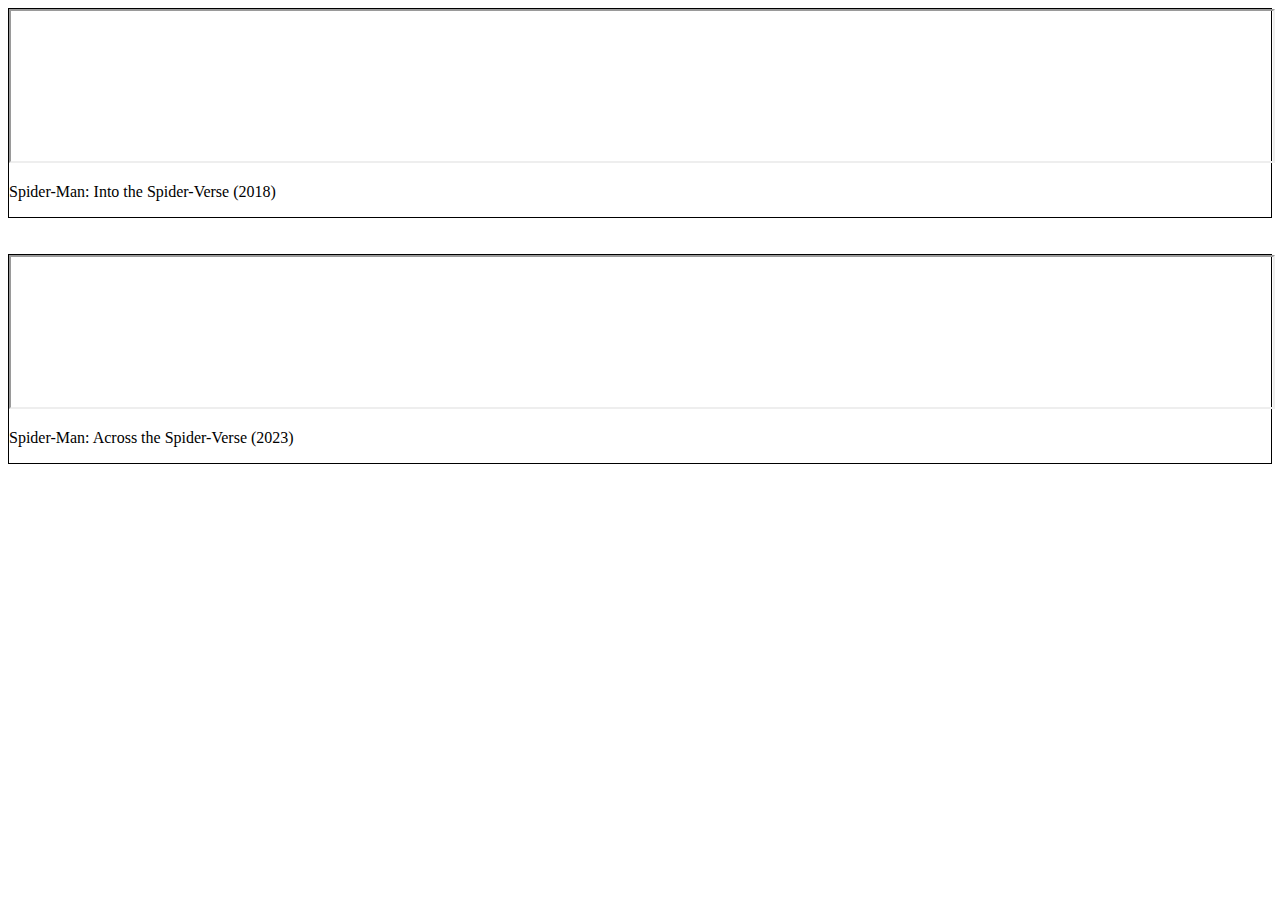
<file: MovieOnline/index.html>
<!DOCTYPE html>
<html lang="en">
<head>
    <meta charset="UTF-8">
    <meta name="viewport" content="width=device-width, initial-scale=1.0">
    <title>Video Player</title>
    
</head>
<body>
<div id="video-container" style="border: thin solid black">
    <iframe id="video-player" src="https://vidsrc.to/embed/movie/324857" frameborder="2" allowfullscreen style="width: 100%"></iframe>
    <p>Spider-Man: Into the Spider-Verse (2018)</p>
</div>
<br><br>
<div id="video-container" style="border: thin solid black">
    <iframe id="video-player" src="https://vidsrc.to/embed/movie/569094" frameborder="2" allowfullscreen style="width: 100%"></iframe>
    <p>Spider-Man: Across the Spider-Verse (2023)</p>
</div>
    
</body>
</html>
</file>
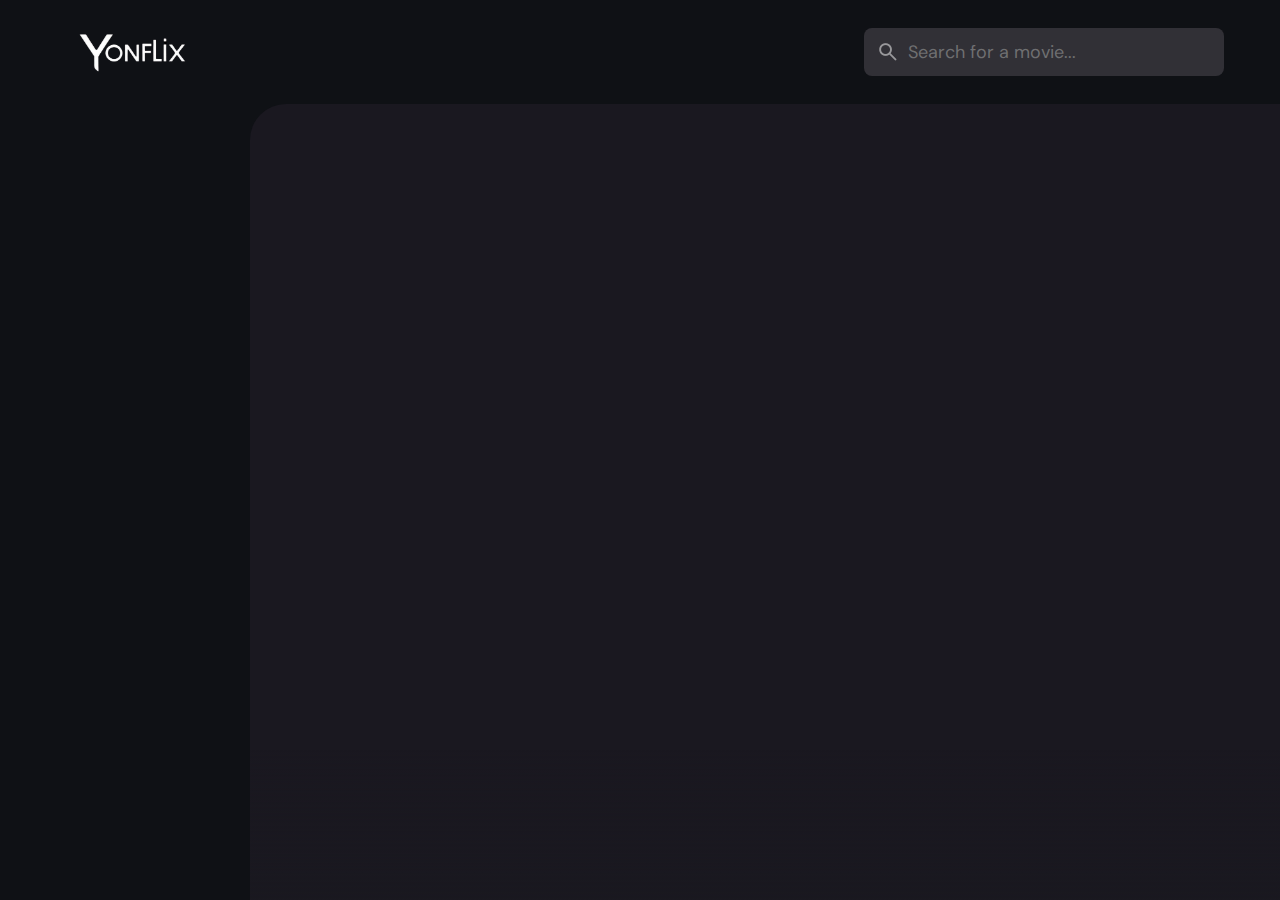
<file: Yonflix/index.html>
<!DOCTYPE html>
<html lang="en">
<head>
    <meta charset="UTF-8">
    <meta name="viewport" content="width=device-width, initial-scale=1.0">
    <title>Yonflix</title>
    <meta name="title" content="Yonflix">
    <meta name="description" content="Yonflix is a movie app made by yonibh">

    <link rel="shortcut icon" href="./favicon.svg" type="image/svg+xml">

    <link rel="preconnect" href="https://fonts.googleapis.com">
    <link rel="preconnect" href="https://fonts.gstatic.com" crossorigin>
    <link href="https://fonts.googleapis.com/css2?family=DM+Sans:wght@400;700&display=swap" rel="stylesheet">

    <link rel="stylesheet" href="./assets/css/style.css">

    <script src="./assets/js/global.js" defer></script>
    <script src="./assets/js/index.js" type="module"></script>


</head>
<body>

    <header class="header">
        <a href="./index.html" class="logo">
            <img src="./assets/images/logo.png" width="140" height="32" alt="Yonflix home">
        </a>

        <div class="search-box" search-box>
            <div class="search-wrapper" search-wrapper>
            
                <input type="text" name="search" aria-lebel="search movies" placeholder="Search for a movie..." class="search-field" autocomplete="off" search-field>
                <img src="./assets/images/search.png" width="24" height="24" alt="search" class="leading-icon">
            
            </div>

            <button class="search-btn" search-toggler>
                <img src="./assets/images/close.png" width="24" height="24" alt="close search box">
            </button>

        </div>

        <button class="search-btn" search-toggler menu-close>
            <img src="./assets/images/search.png" width="24" height="24" alt="open search box">
        </button>

        <button class="menu-btn" menu-btn menu-toggler>
            <img src="./assets/images/menu.png" width="24" height="24" alt="open menu" class="menu">
            <img src="./assets/images/menu-close.png" width="24" height="24" alt="close menu" class="close">

        </button>
    </header>

    <main>
        <nav class="sidebar" sidebar></nav>

        <div class="overlay" overlay menu-toggler></div>


        <article class="container" page-content></article>

    </main>

    



    
</body>
</html>
</file>
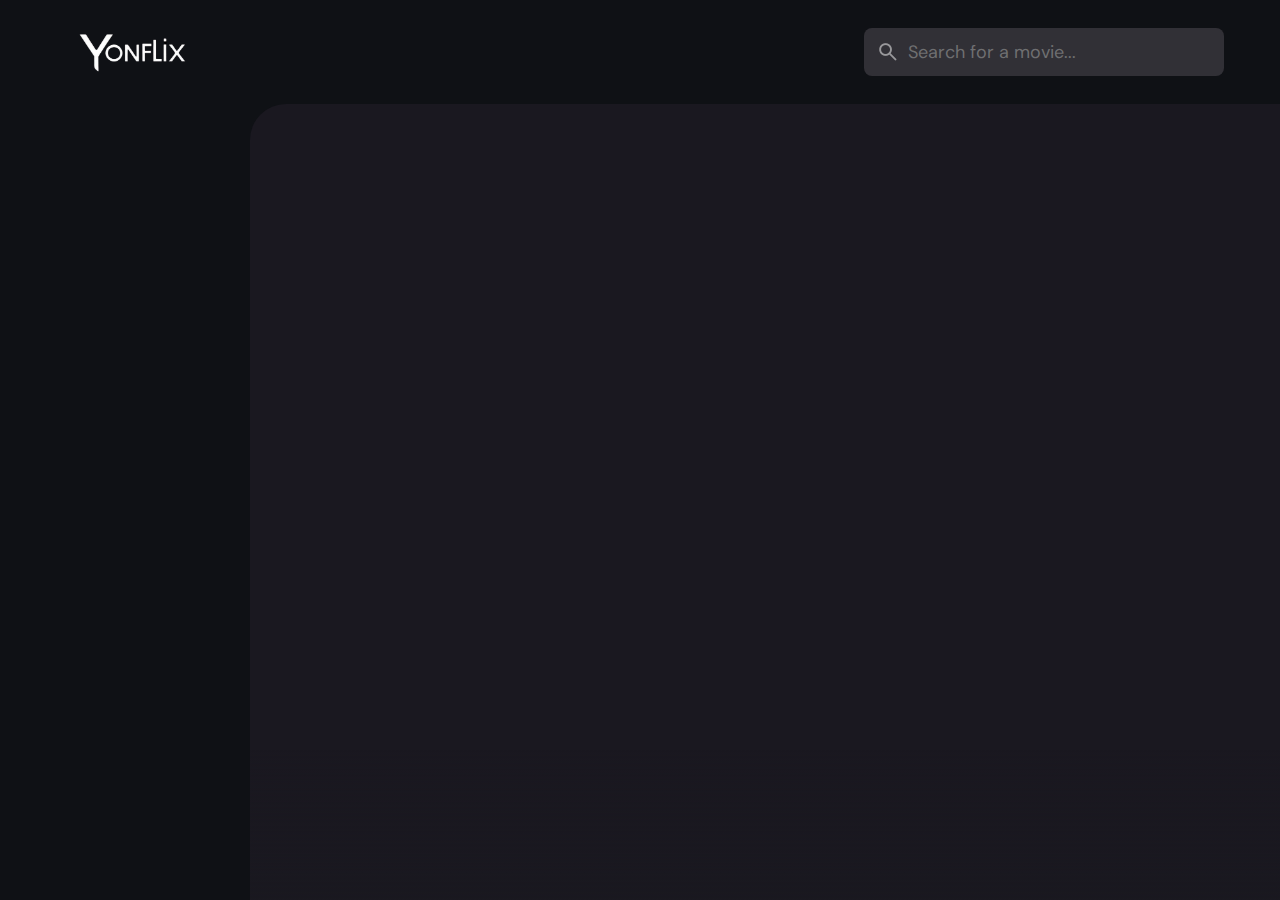
<file: Yonflix/detail.html>
<!DOCTYPE html>
<html lang="en">
<head>
    <meta charset="UTF-8">
    <meta name="viewport" content="width=device-width, initial-scale=1.0">

    <meta name="description" content="Yonflix is a movie app made by yonibh">

    <link rel="shortcut icon" href="./favicon.svg" type="image/svg+xml">

    <link rel="preconnect" href="https://fonts.googleapis.com">
    <link rel="preconnect" href="https://fonts.gstatic.com" crossorigin>
    <link href="https://fonts.googleapis.com/css2?family=DM+Sans:wght@400;700&display=swap" rel="stylesheet">

    <link rel="stylesheet" href="./assets/css/style.css">

    <script src="./assets/js/global.js" defer></script>
    <script src="./assets/js/detail.js" type="module"></script>


</head>
<body>

    <header class="header">
        <a href="./index.html" class="logo">
            <img src="./assets/images/logo.png" width="140" height="32" alt="Yonflix home">
        </a>

        <div class="search-box" search-box>
            <div class="search-wrapper" search-wrapper>
            
                <input type="text" name="search" aria-lebel="search movies" placeholder="Search for a movie..." class="search-field" autocomplete="off" search-field>
                <img src="./assets/images/search.png" width="24" height="24" alt="search" class="leading-icon">
            
            </div>

            <button class="search-btn" search-toggler>
                <img src="./assets/images/close.png" width="24" height="24" alt="close search box">
            </button>

        </div>

        <button class="search-btn" search-toggler menu-close>
            <img src="./assets/images/search.png" width="24" height="24" alt="open search box">
        </button>

        <button class="menu-btn" menu-btn menu-toggler>
            <img src="./assets/images/menu.png" width="24" height="24" alt="open menu" class="menu">
            <img src="./assets/images/menu-close.png" width="24" height="24" alt="close menu" class="close">

        </button>
    </header>

    <main>

        <nav class="sidebar" sidebar></nav>

        <div class="overlay" overlay menu-toggler></div>


        <article class="container" page-content></article>

    </main>

    


    
</body>
</html>
</file>
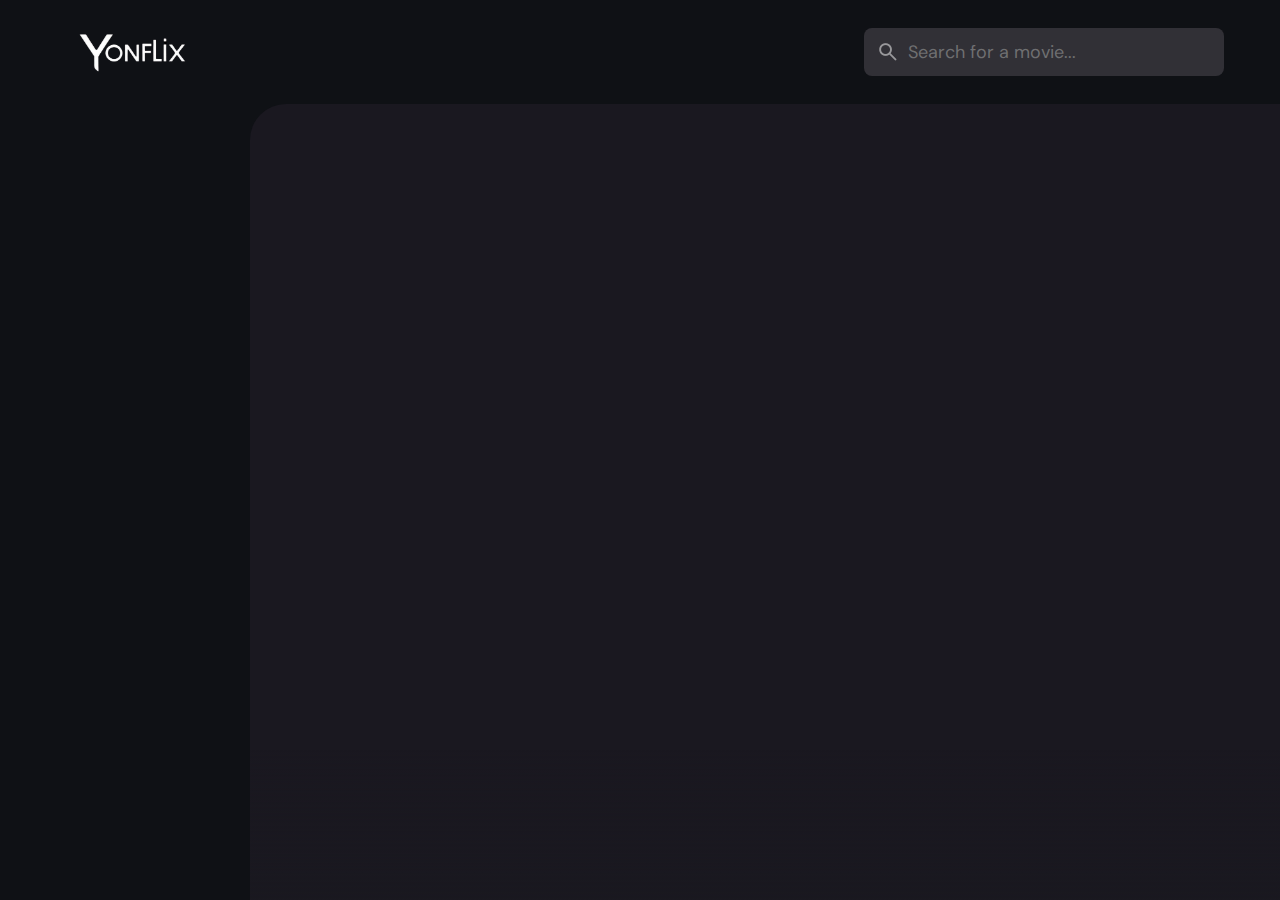
<file: Yonflix/movie-list.html>
<!DOCTYPE html>
<html lang="en">
<head>
    <meta charset="UTF-8">
    <meta name="viewport" content="width=device-width, initial-scale=1.0">

    <meta name="description" content="Yonflix is a movie app made by yonibh">

    <link rel="shortcut icon" href="./favicon.svg" type="image/svg+xml">

    <link rel="preconnect" href="https://fonts.googleapis.com">
    <link rel="preconnect" href="https://fonts.gstatic.com" crossorigin>
    <link href="https://fonts.googleapis.com/css2?family=DM+Sans:wght@400;700&display=swap" rel="stylesheet">

    <link rel="stylesheet" href="./assets/css/style.css">

    <script src="./assets/js/global.js" defer></script>
    <script src="./assets/js/movie-list.js" type="module"></script>


</head>
<body>

    <header class="header">
        <a href="./index.html" class="logo">
            <img src="./assets/images/logo.png" width="140" height="32" alt="Yonflix home">
        </a>

        <div class="search-box" search-box>
            <div class="search-wrapper" search-wrapper>
            
                <input type="text" name="search" aria-lebel="search movies" placeholder="Search for a movie..." class="search-field" autocomplete="off" search-field>
                <img src="./assets/images/search.png" width="24" height="24" alt="search" class="leading-icon">
            
            </div>

            <button class="search-btn" search-toggler>
                <img src="./assets/images/close.png" width="24" height="24" alt="close search box">
            </button>

        </div>

        <button class="search-btn" search-toggler menu-close>
            <img src="./assets/images/search.png" width="24" height="24" alt="open search box">
        </button>

        <button class="menu-btn" menu-btn menu-toggler>
            <img src="./assets/images/menu.png" width="24" height="24" alt="open menu" class="menu">
            <img src="./assets/images/menu-close.png" width="24" height="24" alt="close menu" class="close">

        </button>
    </header>

    <main>
        <nav class="sidebar" sidebar></nav>

        <div class="overlay" overlay menu-toggler></div>


        <article class="container" page-content></article>
    </main>
    
</body>
</html>
</file>
<file: Yonflix/assets/css/style.css>
/*-----------------------------------*\
  #style.css
\*-----------------------------------*/



/*-----------------------------------*\
  #CUSTOM PROPERTY
\*-----------------------------------*/

:root {

  /* background colors*/

  --background: hsla(220, 17%, 7%, 1);
  --banner-background: hsla(250, 6%, 20%, 1);
  --white-alpha-20: hsla(0, 0%, 100%, 0.2);
  --on-background: hsla(220, 100%, 95%, 1);
  --on-surface: hsla(250, 100%, 95%, 1);
  --on-surface-variant: hsla(250, 1%, 44%, 1);
  --primary: hsla(349, 100%, 43%, 1);
  --primary-variant: hsla(349, 69%, 51%, 1);
  --rating-color: hsla(44, 100%, 49%, 1);
  --surface: hsla(250, 13%, 11%, 1);
  --text-color: hsla(250, 2%, 59%, 1);
  --white: hsla(0, 0%, 100%, 1);

  /*gradient colors*/

  --banner-overlay: 90deg, hsl(220, 17%, 7%) 0%, hsla(220, 17%, 7%, 0.5) 100%;
  --bottom-overlay: 180deg, hsla(250, 13%, 11%, 0), hsla(250, 13%, 11%, 1);

  /* Typography */

  --ff-dm-sans: 'DM Sans', sans-serif;

  --fs-heading: 4rem;
  --fs-title-lg: 2.6rem;
  --fs-title: 2rem;
  --fs-body: 1.8rem;
  --fs-button: 1.5rem;
  --fs-label: 1.4rem;

  --weight-bold: 700;

  /* Shadow */

  --shadow-1: 0 1px 4px hsla(0, 0%, 0%, 0.75);
  --shadow-2: 0 2px 4px hsla(350, 100%, 43%, 0.3);

  /* Border Radius */

  --radius-4: 4px;
  --radius-8: 8px;
  --radius-16: 16px;
  --radius-24: 24px;
  --radius-36: 36px;

  /* Transition */

  --transition-short: 250ms ease;
  --transition-long: 500ms ease;

}



/*-----------------------------------*\
  #RESET
\*-----------------------------------*/

*, *::before, *::after {
  margin: 0;
  padding: 0;
  box-sizing: border-box;
}

li {
  list-style: none;
}

a, img, span, iframe, button {
  display: block;
}

a {
  color: inherit;
  text-decoration: none;
}

img {
  height: auto;
}

input, button {
  background: none;
  border: none;
  font: inherit;
  color: inherit;
}

input {
  width: 100%;
}

button {
  text-align: left;
  cursor: pointer;
}

html {
  font-family: var(--ff-dm-sans);
  font-size: 10px;
  scroll-behavior: smooth;
}

body {
  background-color: var(--background);
  color: var(--on-background);
  font-size: var(--fs-body);
  line-height: 1.5;
}

:focus-visible {
  outline-color: var(--primary-variant);
}

::-webkit-scrollbar {
  width: 8px;
  height: 8px;
}

::-webkit-scrollbar-thumb {
  background-color: var(--banner-background);
  border-radius: var(--radius-8);
}




/*-----------------------------------*\
  #REUSED STYLE
\*-----------------------------------*/


.search-wrapper::before, .load-more::before {
  content: "";
  width: 20px;
  height: 20px;
  border: 3px solid var(--white);
  border-radius: var(--radius-24);
  border-inline-end-color: transparent;
  animation: loading 500ms linear infinite;
  display: none;
}

.search-wrapper::before {
  position: absolute;
  gap: 14px;
  right: 12px;
}

.search-wrapper.searching::before {
  display: block;
  margin-top: 14px;
}

.load-more {
  background-color: var(--primary-variant);
  margin-inline: auto;
  margin-block: 36px 60px;
}

.load-more:is(:hover, :focus-visible) {
  --primary-variant: hsla(350, 67%,39%, 1);
}

.load-more.loading::before {
  display: block;
}

@keyframes loading {
  0% { transform: rotate(0);}
  100% { transform: rotate(1turn);}
}

.heading, .title-large, .title {
  font-weight: var(--weight-bold);
  letter-spacing: .5px;
}

.title {
  font-size: var(--fs-title);
}

.heading {
  color: var(--white);
  font-size: var(--fs-heading);
  line-height: 1.2;
}

.title-large {
  font-size: var(--fs-title-lg);
}

.img-cover {
  width: 100%;
  height: 100%;
  object-fit: cover;
}

.meta-list {
  display: flex;
  flex-wrap: wrap;
  justify-content: flex-start;
  align-items: center;
  gap: 12px;
}

.meta-item {
  display: flex;
  align-items: center;
  gap: 4px;
}

.btn {
  color: var(--white);
  font-size: var(--fs-button);
  font-weight: var(--weight-bold);
  max-width: max-content;
  display: flex;
  align-items: center;
  gap: 12px;
  padding-block: 12px;
  padding-inline: 20px 24px;
  border-radius: var(--radius-8);
  transition: var(--transition-short);
}

.card-badge {
  background-color: var(--banner-background);
  color: var(--white);
  font-size: var(--fs-label);
  font-weight: var(--weight-bold);
  padding-inline: 6px;
  border-radius: var(--radius-4);
}

.poster-box {
  background-image: url('../images/poster-bg-icon.png');
  aspect-ratio: 2 / 3;
}

.poster-box, .video-card {
  background-repeat: no-repeat;
  background-size: 50px;
  background-position: center;
  background-color: var(--banner-background);
  border-radius: var(--radius-16);
  overflow: hidden;
}

.title-wrapper {
  margin-block-end: 24px;
}

.slider-list {
  margin-inline: -20px;
  overflow-x: overlay;
  padding-block-end: 16px;
  margin-block-end: -16px;
}

.slider-list::-webkit-scrollbar-thumb {
  background-color: transparent;
}

.slider-list:is(:hover, :focus-within)::-webkit-scrollbar-thumb {
  background-color: var(--banner-background);
}

.slider-list::-webkit-scrollbar-button {
  width: 20px;
}

.slider-list .slider-inner {
  position: relative;
  display: flex;
  gap: 16px;
}

.slider-list .slider-inner::before, .slider-list .slider-inner::after {
  content: "";
  min-width: 4px;
}

.separator {
  width: 4px;
  height: 4px;
  background-color: var(--white-alpha-20);
  border-radius: var(--radius-8);
}

.video-card {
  background-image: url('../images/video-bg-icon.png');
  aspect-ratio: 16 / 9;
  flex-shrink: 0;
  max-width: 500px;
  width: calc(100% - 40px);
}

.container::after, .search-modal::after {
  content: "";
  position: fixed;
  bottom: 0;
  left: 0;
  width: 100%;
  height: 150px;
  background-image: linear-gradient(var(--bottom-overlay));
  z-index: 1;
  pointer-events: none;
}











/*-----------------------------------*\
  #HEADER
\*-----------------------------------*/

.search-box {
  display: none;
}

.header {
  position: relative;
  padding-block: 24px;
  padding-inline: 16px;
  display: flex;
  justify-content: space-between;
  align-items: center;
  gap: 8px;
}

.header .logo {
  margin-inline-end: auto;
}

.search-btn, .menu-btn {
  padding: 12px;
}

.search-btn {
  background-color: var(--banner-background);
  border-radius: var(--radius-8);
}

.search-btn:is(:hover, :focus-visible) img {
  opacity: 1;
  transition: var(--transition-short);
}

.search-btn img {
  opacity: .5;
}

.menu-btn.active .menu, .menu-btn .close {
  display: none;
}

.menu-btn .menu, .menu-btn.active .close {
  display: block;
}

.search-box {
  position: absolute;
  top: 0;
  left: 0;
  width: 100%;
  height: 100%;
  background-color: var(--background);
  padding: 24px 16px;
  display: none;
  align-items: center;
  gap: 8px;
  z-index: 1;
}

.search-box.active {
  display: flex;
}

.search-wrapper {
  position: relative;
  flex-grow: 1;
}

.search-field {
  background-color: var(--banner-background);
  height: 48px;
  line-height: 48px;
  padding-inline: 44px 16px;
  outline: none;
  border-radius: var(--radius-8);
  transition: var(--transition-short);
}

.search-field::placeholder {
  color: var(--on-surface-variant);
}

.search-field:hover {
  box-shadow: 0 0 0 2px var(--on-surface-variant);
}

.search-field:focus {
  box-shadow: 0 0 0 2px var(--on-surface);
  padding-inline-start: 16px;
}

.search-wrapper .leading-icon {
  position: absolute;
  top: 50%;
  transform: translateY(-50%);
  left: 12px;
  opacity: .5;
  transition: var(--transition-short);
}

.search-wrapper:focus-within .leading-icon {
  opacity: 0;
}





/*-----------------------------------*\
  #SIDEBAR
\*-----------------------------------*/


.sidebar {
  position: absolute;
  background-color: var(--background);
  top: 96px;
  bottom: 0;
  left: -340px;
  max-width: 340px;
  width: 100%;
  border-block-start: 1px solid var(--banner-background);
  overflow-y: overlay;
  z-index: 4;
  visibility: hidden;
  transition: var(--transition-long);
}

.sidebar.active {
  transform: translateX(340px);
  visibility: visible;
}

.sidebar-inner {
  display: grid;
  gap: 20px;
  padding-block: 36px; 
}

.sidebar::-webkit-scrollbar-thumb {
  background-color: transparent;
}

.sidebar:is(:hover, :focus-within)::-webkit-scrollbar-thumb {
  background-color: var(--banner-background);
}

.sidebar::-webkit-scrollbar-button {
  height: 16px;
}

.sidebar-list, .sidebar-footer {
  padding-inline: 36px;
}

.sidebar-link {
  color: var(--on-surface-variant);
  transition: var(--transition-short);
}

.sidebar-link:is(:hover, :focus-visible) {
  color: var(--on-background);
}

.sidebar-list {
  display: grid;
  gap: 8px;
}

.sidebar-list .title {
  margin-block-end: 8px;
}

.sidebar-footer {
  border-block-start: 1px solid var(--banner-background);
  padding-block-start: 28px;
  margin-block-start: 16px;
}

.copyright {
  color: var(--on-surface-variant);
  margin-block-end: 20px;
}

.copyright a {
  display: inline-block;
}

.overlay {
  position: fixed;
  top: 96px;
  left: 0;
  bottom: 0;
  width: 100%;
  background: var(--background);
  opacity: 0;
  pointer-events: none;
  transition: var(--transition-short);
  z-index: 3;
}

.overlay.active {
  opacity: .5;
  pointer-events: all;
}






/*-----------------------------------*\
  #HOME PAGE
\*-----------------------------------*/

.container {
  position: relative;
  background-color: var(--surface);
  color: var(--on-surface);
  padding: 24px 20px 48px;
  height: calc(100vh - 96px);
  overflow-y: overlay;
  z-index: 1;
}

.banner {
  position: relative;
  height: 700px;
  border-radius: var(--radius-24);
  overflow: hidden;
}

.banner-slider .slider-item {
  position: absolute;
  top: 0;
  left: 120%;
  width: 100%;
  height: 100%;
  background-color: var(--banner-background);
  opacity: 0;
  visibility: hidden;
  transition: opacity var(--transition-long);
}

.banner-slider .slider-item::before {
  content: "";
  position: absolute;
  inset: 0;
  background-image: linear-gradient(var(--banner-overlay));
}

.banner-slider .active {
  left: 0;
  opacity: 1;
  visibility: visible;
}

.banner-content {
  position: absolute;
  left: 24px;
  right: 24px;
  bottom: 206px;
  z-index: 1;
  color: var(--text-color);
}

.banner :is(.heading, .banner-text) {
  display: -webkit-box;
  -webkit-box-orient: vertical;
  overflow: hidden;
}

.banner .heading {
  -webkit-line-clamp: 3;
  margin-block-end: 16px;
}

.banner .genre {
  margin-block: 12px;
}

.banner-text {
  -webkit-line-clamp: 2;
  margin-block-end: 24px;
}

.banner .btn {
  background-color: var(--primary);
}

.banner .btn:is(:hover, :focus-visible) {
  box-shadow: var(--shadow-2);
}

.slider-control {
  position: absolute;
  bottom: 20px;
  left: 20px;
  right: 0;
  border-radius: var(--radius-16) 0 0 var(--radius-16);
  user-select: none;
  padding: 4px 0 4px 4px;
  overflow-x: auto;
}

.slider-control::-webkit-scrollbar {
  display: none;
}

.control-inner {
  display: flex;
  gap: 12px;
}

.control-inner::after {
  content: "";
  min-width: 12px;
}

.slider-control .slider-item {
  width: 100px;
  border-radius: var(--radius-8);
  flex-shrink: 0;
  filter: brightness(0.4);
}

.slider-control .active {
  filter: brightness(1);
  box-shadow: var(--shadow-1);
}


.movie-list {
  padding-block-start: 32px;
}

.movie-card {
  position: relative;
  min-width: 200px;
}

.movie-card .card-banner {
  width: 200px;
}

.movie-card .title {
  width: 100%;
  white-space: nowrap;
  text-overflow: ellipsis;
  overflow: hidden;
  margin-block: 8px 4px;
}

.movie-card .meta-list {
  justify-content: space-between;
}

.movie-card .card-btn {
  position: absolute;
  inset: 0;
}






/*-----------------------------------*\
  #DETAIL PAGE
\*-----------------------------------*/

.backdrop-image {
  position: absolute;
  top: 0;
  left: 0;
  width: 100%;
  height: 600px;
  background-repeat: no-repeat;
  background-size: cover;
  background-position: center;
  z-index: -1;
}

.backdrop-image::after {
  content: "";
  position: absolute;
  inset: 0;
  background-image: linear-gradient(0deg, hsla(250, 13%, 11%, 1), hsla(250, 13%, 11%, 0.9));
}

.movie-detail .movie-poster {
  max-width: 300px;
  width: 100%;
}

.movie-detail .heading {
  margin-block: 24px 12px;
}

.movie-detail :is(.meta-list, .genre) {
  color: var(--text-color);
}

.movie-detail .genre {
  margin-block: 12px 16px;
}

.detail-list {
  margin-block: 24px 32px;
}

.movie-detail .list-item {
  display: flex;
  align-items: flex-start;
  gap: 8px;
  margin-block-end: 12px;
}

.movie-detail .list-name {
  color: var(--text-color);
  min-width: 112px;
}



/*-----------------------------------*\
  #MOVIE LIST PAGE
\*-----------------------------------*/

.genre-list .title-wrapper {
  margin-block-end: 56px;
}

.grid-list {
  display: grid;
  grid-template-columns: repeat(auto-fill, minmax(200px, 1fr));
  column-gap: 16px;
  row-gap: 20px;
}

:is(.genre-list, .search-modal) :is(.movie-card, .card-banner) {
  width: 100%;
}



/*-----------------------------------*\
  #SEARCH MODAL
\*-----------------------------------*/


.search-modal {
  position: fixed;
  top: 96px;
  left: 0;
  bottom: 0;
  width: 100%;
  background-color: var(--surface);
  padding: 50px 24px;
  overflow-y: overlay;
  z-index: 4;
  display: none;
}

.search-modal.active {
  display: block;
}

.search-modal .label {
  color: var(--primary-variant);
  font-weight: var(--weight-bold);
  margin-block-end: 8px;
}









/*-----------------------------------*\
  #MEDIA QUERIES
\*-----------------------------------*/

@media (min-width: 575px) {

  .banner-content {
    right: auto;
    max-width: 500px;
  }
  .slider-control {
    left: calc(100% - 400px);
  }

  .detali-content {
    max-width: 750px;
  }

}

@media (min-width: 768px) {

  :root {

    --banner-overlay: 90deg, hsl(220, 17%, 7%) 0%, hsla(220, 17%, 7%, 0) 100%;

    --fs-heading: 5.4rem;
  }

  .container {
    padding-inline: 24px;
  }
  .slider-list {
    margin-inline: -24px;
  }
  .search-btn {
    display: none;
  }
  .search-box {
    all: unset;
    display: block;
    width: 360px;
  }
  
  .banner {
    height: 500px;
  }
  .banner-content {
    bottom: 50%;
    transform: translateY(50%);
    left: 50px;
  }

  .movie-detail {
    display: flex;
    align-items: flex-start;
    gap: 40px;
  }
  .movie-detail .detail-box {
    flex-grow: 1;
  }
  .movie-detail .movie-poster {
    flex-shrink: 0;
    position: sticky;
    top: 0;
  }
  .movie-detail .slider-list {
    margin-inline-start: 0;
    border-radius: var(--radius-16) 0 0 var(--radius-16);
  }
  .movie-detail .slider-inner::before {
    display: none;
  }

}

@media (min-width: 1200px) {

  .header {
    padding: 28px 56px;
  }
  .logo img {
    width: 160px;
  }
  .menu-btn, .overlay {
    display: none;
  }
  main {
    display: grid;
    grid-template-columns: 250px 1fr;
  }
  .sidebar {
    position: static;
    visibility: visible;
    border-block-start: 0;
    height: calc(100vh - 104px);
  }

  .sidebar.active {
    transform: none;
  }
  .sidebar-list, .sidebar-footer {
    padding-inline: 56px;
  }
  .container {
    height: calc(100vh - 104px);
    border-top-left-radius: var(--radius-36);
  }


  .backdrop-image {
    border-top-left-radius: var(--radius-36);
  }
  .banner-content {
    left: 100px;
  }
  .search-modal {
    top: 104px;
    padding: 60px;
  }

}
</file>
